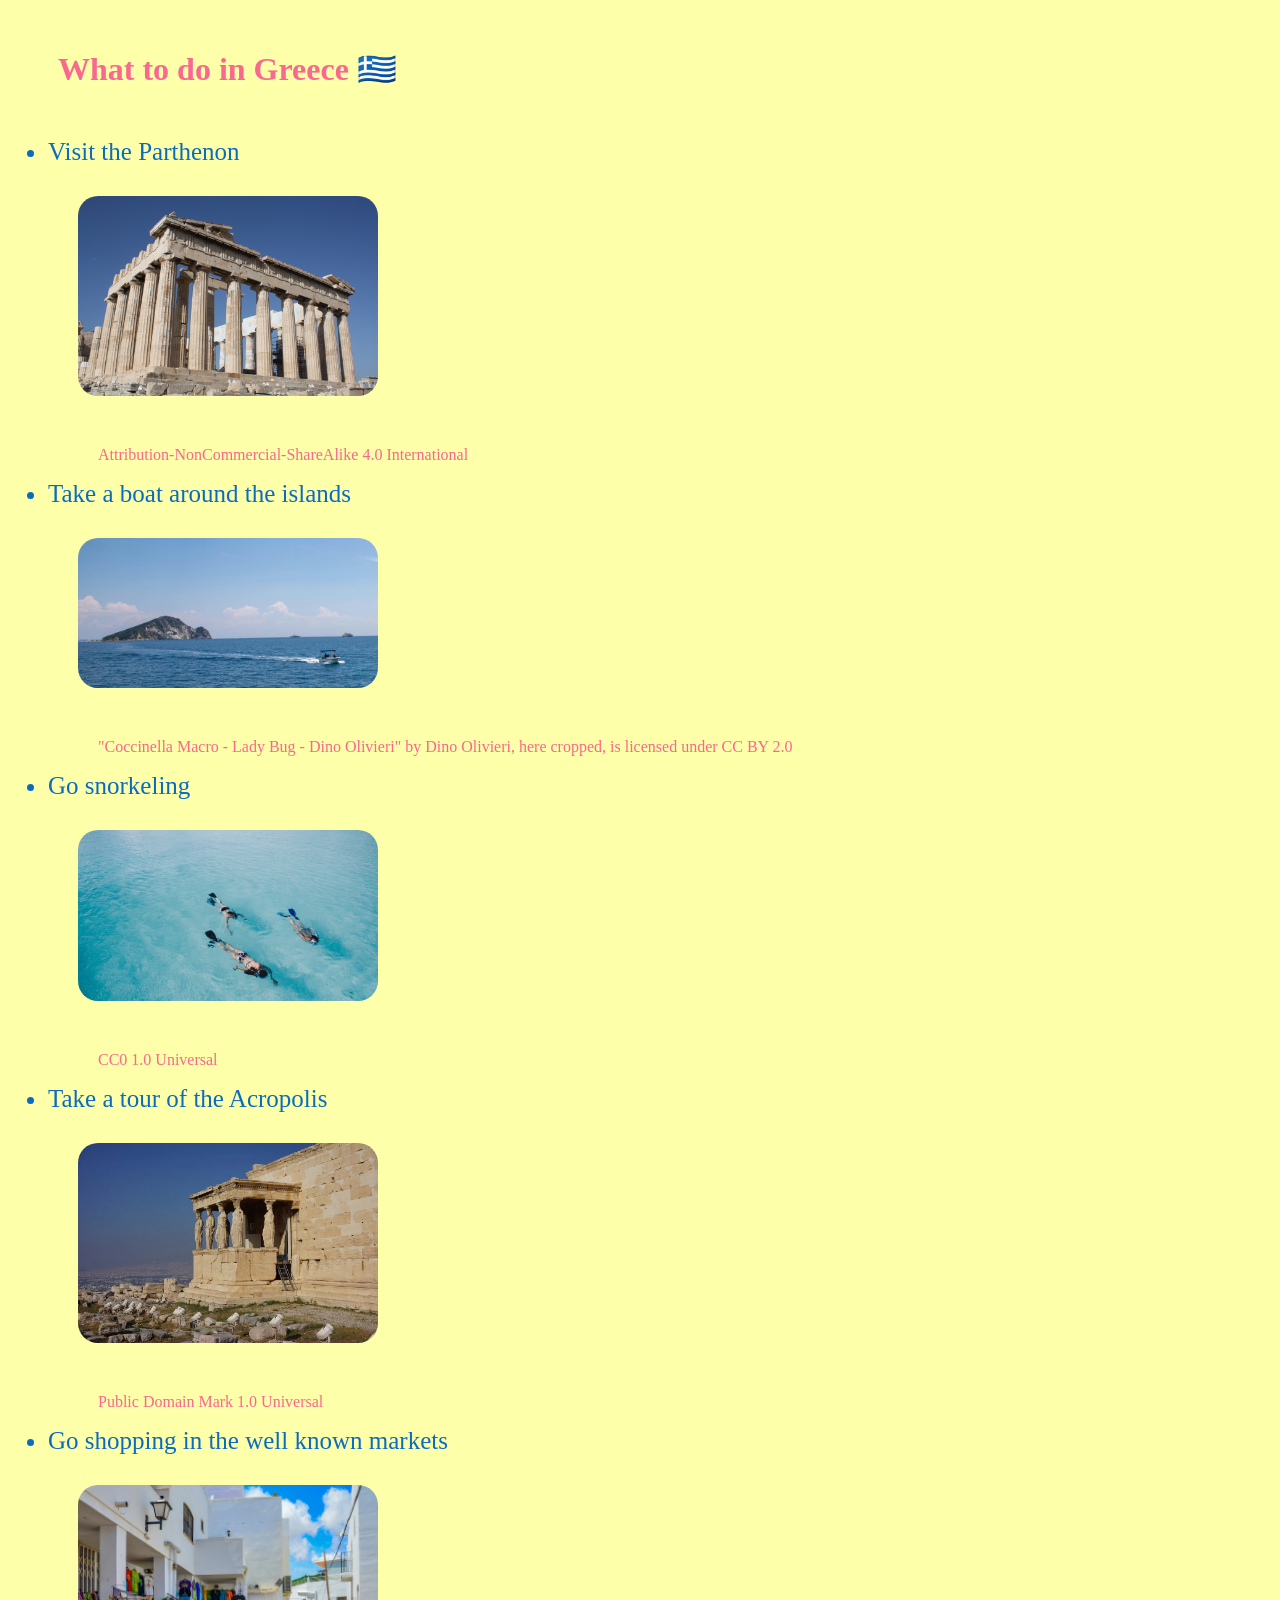
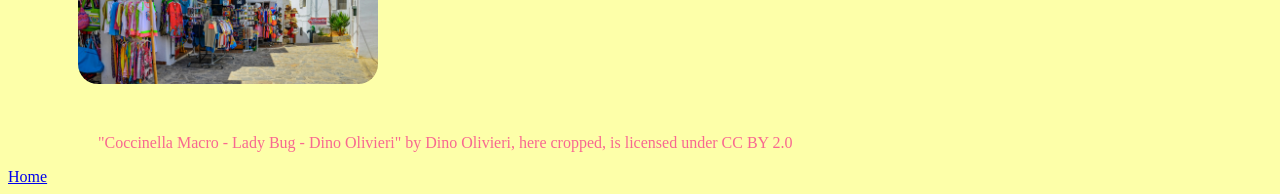
<file: greece.html>
<!DOCTYPE html>
<html>
  <head>
    <link rel="stylesheet" href="style.css">
  </head>
  <body>
    <h1>What to do in Greece 🇬🇷</h1>
    <ul>
      <li class="li">Visit the Parthenon</li>
      <img src="Parthenon.jpg" alt="Parthenon">
      <p>Attribution-NonCommercial-ShareAlike 4.0 International</p>
      <li class="li">Take a boat around the islands </li>
      <img src="Boat-Greece.jpeg" alt="Boat Greece">
      <p>"Coccinella Macro - Lady Bug - Dino Olivieri" by Dino Olivieri,   here cropped, is licensed under CC BY 2.0</p>
      <li class="li">Go snorkeling</li>
      <img src="Snorkeling.webp" alt="Snorkeling">
      <p>CC0 1.0 Universal</p>
      <li class="li">Take a tour of the Acropolis </li>
      <img src="Acropolis.webp" alt="Acropolis">
      <p>Public Domain Mark 1.0 Universal</p>
      <li class="li">Go shopping in the well known markets </li>
      <img src="shopping.jpeg" alt="Shopping">
      <p>"Coccinella Macro - Lady Bug - Dino Olivieri" by Dino Olivieri,   here cropped, is licensed under CC BY 2.0</p>
    </ul>
    <a href="index.html">Home</a>
  </body>
</html>
</file>
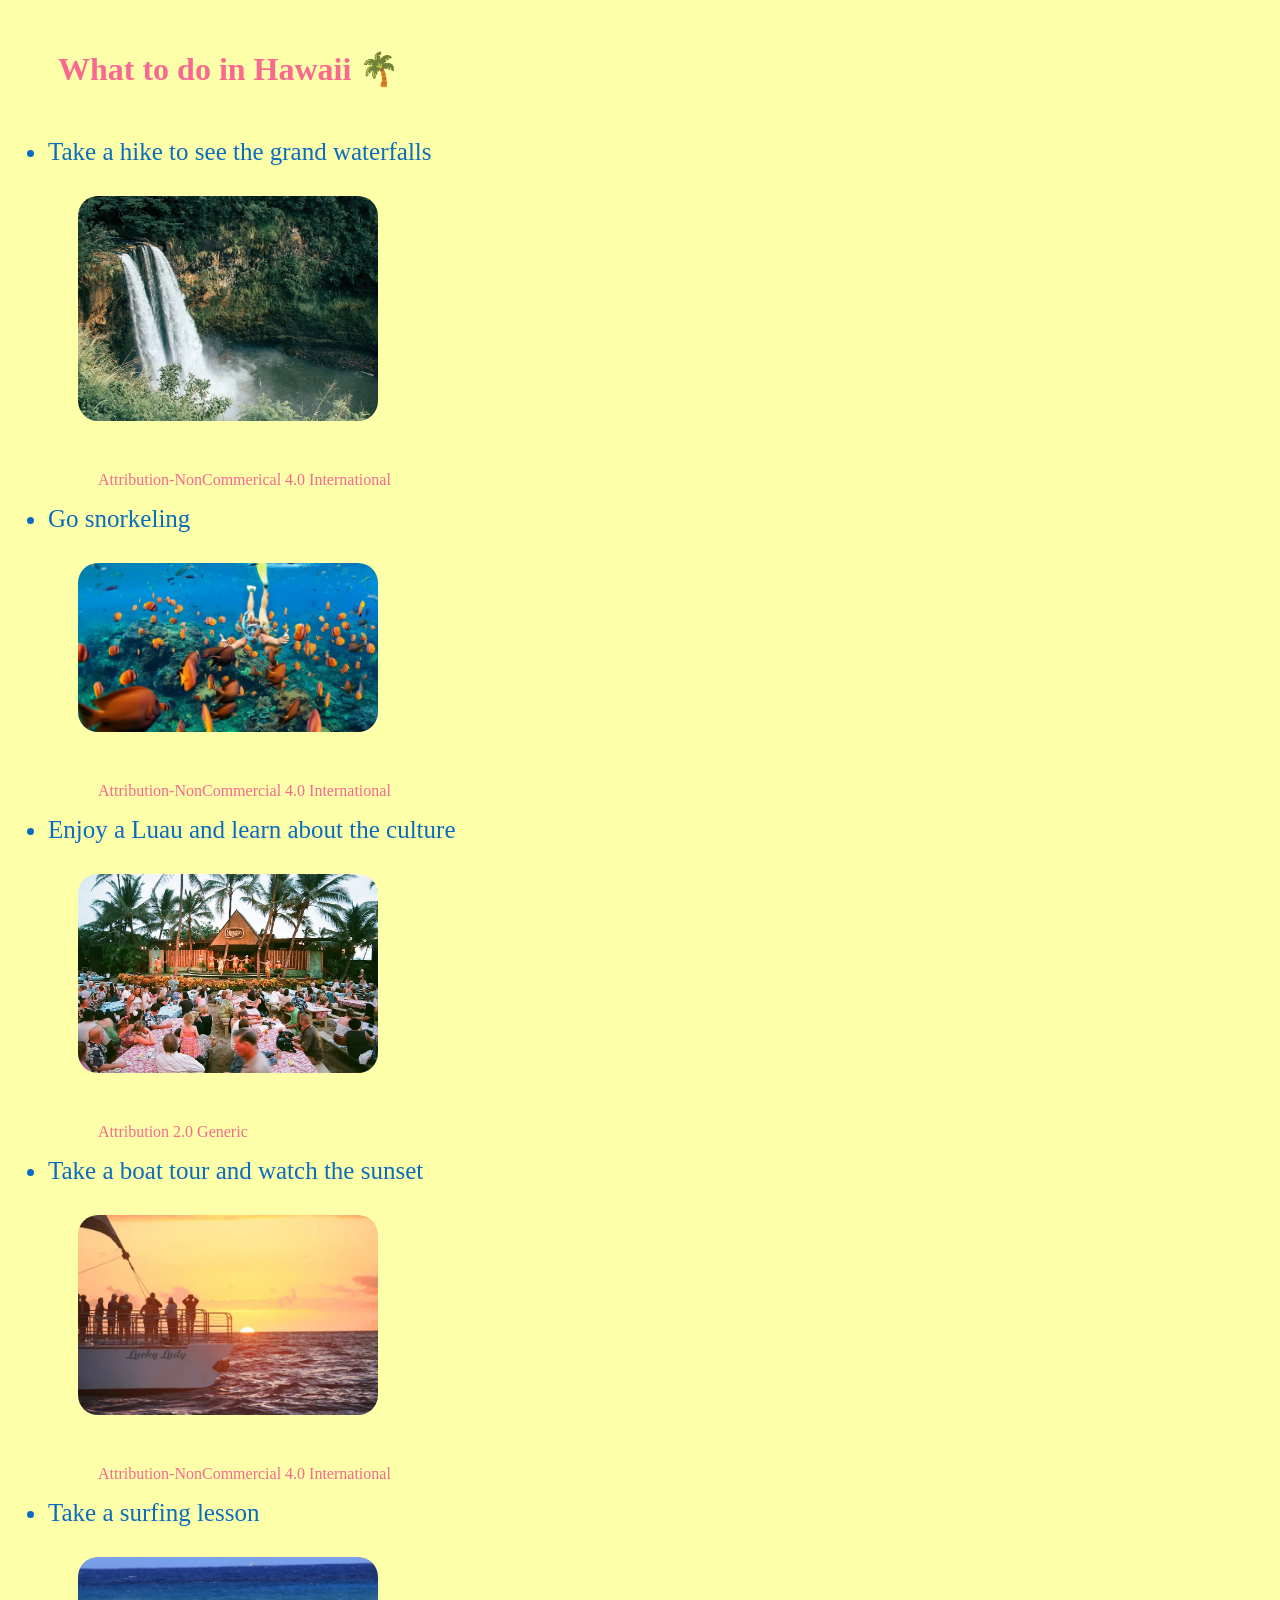
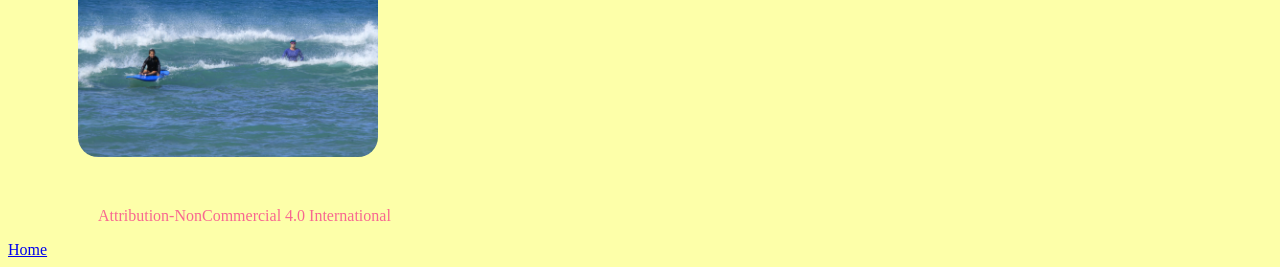
<file: hawaii.html>
<!DOCTYPE html>
<html>
  <head>
    
    <link rel="stylesheet" href="style.css">
  </head>
  <body>
    <h1> What to do in Hawaii 🌴</h1>
    <ul>
      <li class="li">Take a hike to see the grand waterfalls </li>
      <img src="waterfall.webp" alt="waterfall">
      <p>Attribution-NonCommerical 4.0 International</p>
      <li class="li">Go snorkeling </li>
      <img src="Snorkleing-in-Hawaii.webp" alt="Snorkling">
      <p>Attribution-NonCommercial 4.0 International</p>
      <li class="li">Enjoy a Luau and learn about the culture </li>
      <img src="Luau.jpg" alt="Luau">
      <p>Attribution 2.0 Generic</p>
      <li class="li">Take a boat tour and watch the sunset </li>
      <img src="Boat-Sunset.webp" alt="Sunset Boat">
      <p>Attribution-NonCommercial 4.0 International</p>
      <li class="li">Take a surfing lesson  </li>
      <img src="Surfing.webp" alt="Surfing">
      <p>Attribution-NonCommercial 4.0 International</p>
    </ul>
    <a href="index.html">Home</a>
  </body>
</html>
</file>
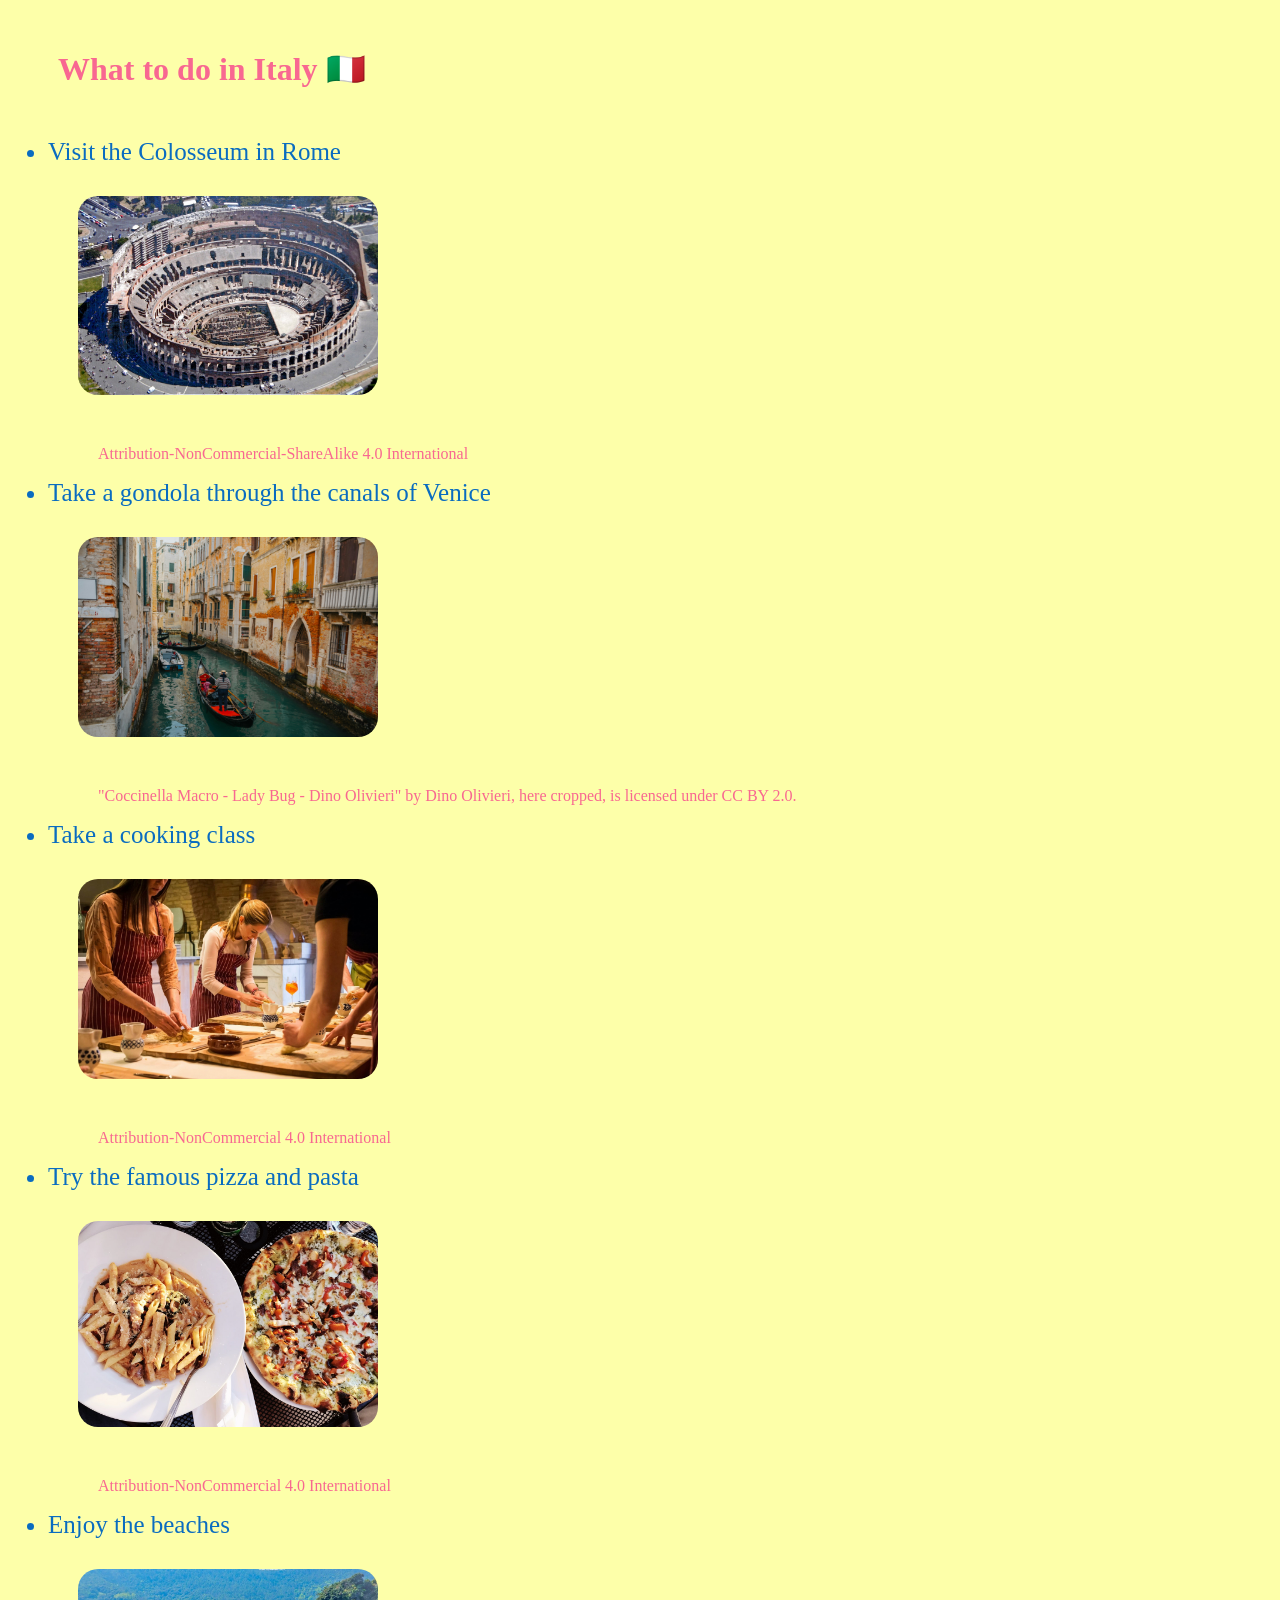
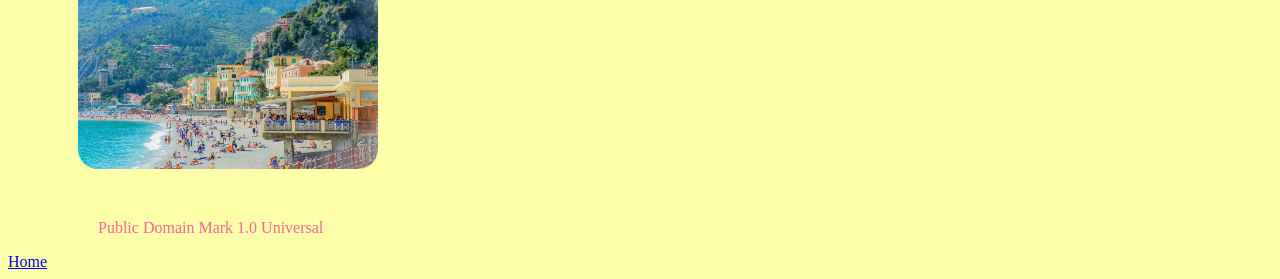
<file: italy.html>
<!DOCTYPE html>
<html>
  <head>
    
    <link rel="stylesheet" href="style.css">
  </head>
  <body>
    <h1> What to do in Italy 🇮🇹</h1>
    <ul>
      <li class="li">Visit the Colosseum in Rome</li>
      <img src="Colosseum.jpg" alt="Colosseum">
      <p>Attribution-NonCommercial-ShareAlike 4.0 International</p>
      <li class="li">Take a gondola through the canals of Venice </li>
      <img src="Gondola.jpg" alt="Gondola">
      <p>"Coccinella Macro - Lady Bug - Dino Olivieri" by Dino Olivieri, here cropped, is licensed under CC BY 2.0.</p>
      <li class="li">Take a cooking class</li>
      <img src="Cooking-Class.jpeg" alt="Cooking Class">
      <p>Attribution-NonCommercial 4.0 International</p>
      <li class="li">Try the famous pizza and pasta </li>
      <img src="Pizza.jpg" alt="Pizza">
      <p>Attribution-NonCommercial 4.0 International</p>
      <li class="li">Enjoy the beaches </li>
      <img src="Italy-Beach.webp" alt="Beach">
      <p>Public Domain Mark 1.0 Universal</p>

    </ul>
    <a href="index.html">Home</a>
  </body>
</html>
</file>
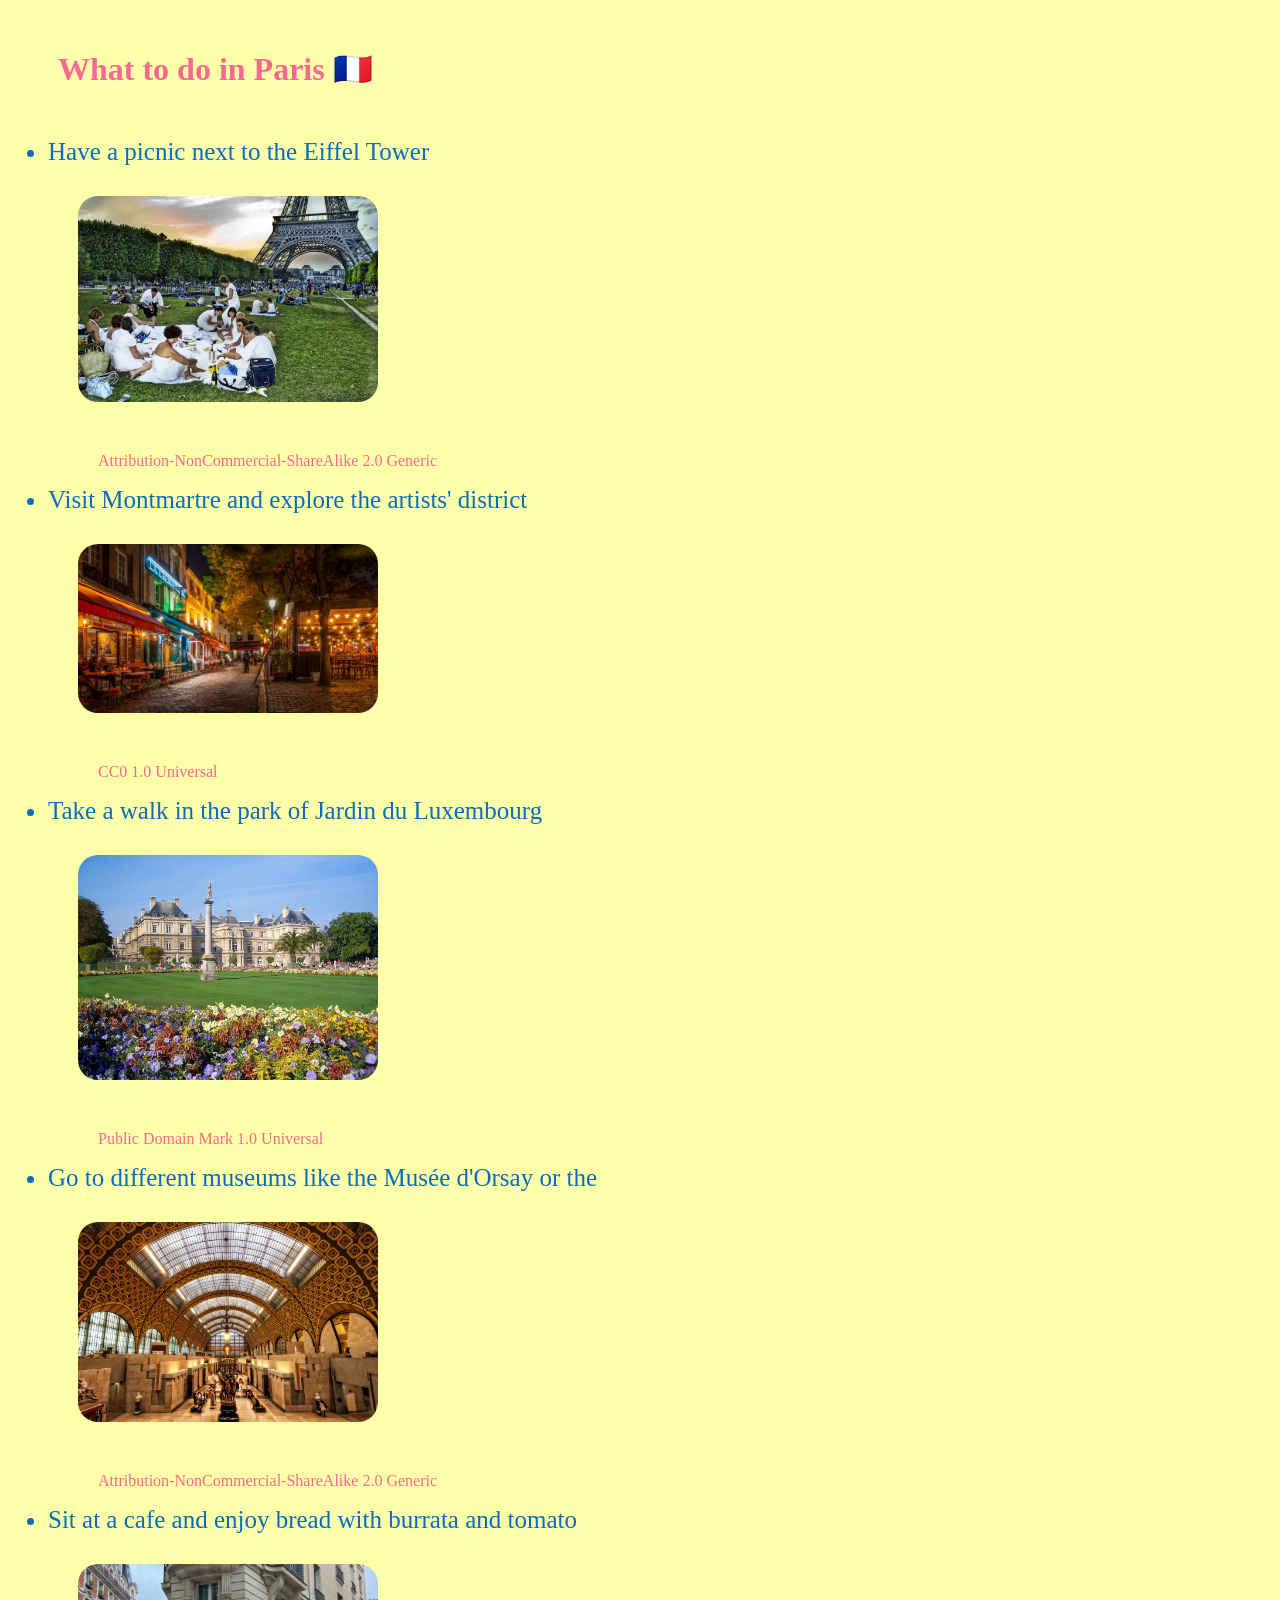
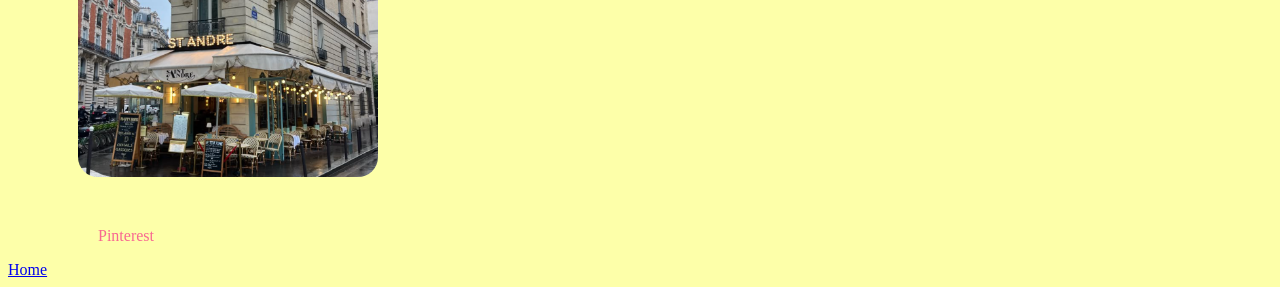
<file: paris.html>
<!DOCTYPE html>
<html>
  <head>
    
    <link rel="stylesheet" href="style.css">
  </head>
  <body>
    <h1> What to do in Paris 🇫🇷</h1>
    <ul>
      <li class="li">Have a picnic next to the Eiffel Tower </li>
      <img src="Picnic.jpg" alt="Picnic">
      <p>Attribution-NonCommercial-ShareAlike 2.0 Generic</p>
      <li class="li">Visit Montmartre and explore the artists' district </li>
      <img src="Montmatre.jpg" alt="Montmatre">
      <p>CC0 1.0 Universal</p>
      <li class="li">Take a walk in the park of Jardin du Luxembourg </li>
      <img src="jardin-du-luxembourg-paris-france-architecture-buildings-e073e6-1024.webp" alt="Jardin du Luxembourg">
      <p>Public Domain Mark 1.0 Universal</p>
      <li class="li">Go to different museums like the Musée d'Orsay or the  </li>
      <img src="Musee.jpg" alt="Musée d'Orsay">
      <p>Attribution-NonCommercial-ShareAlike 2.0 Generic</p>
      <li class="li">Sit at a cafe and enjoy bread with burrata and tomato  </li>
      <img src="cafe.png" alt="Cafe">
      <p>Pinterest</p>
    </ul>
    
    
    <a href="index.html">Home</a>
  </body>
</html>
</file>
<file: style.css>
body {
  background: #fdffa9;
}
p {
  color: #f86891;
  margin-left: 50px;
}
h4{
  margin-left: 100px;
  padding: 5px;
  color: #064ebf;
}
h3{
  color: #0a6cc0;
  border: dotted; 
  margin-left: 50px;
  padding: 5px;
  margin-right: 50px;
}
h2{
  margin-left: 50px;
  color: #0a6cc0;
}


h1 {
  font-weight: bold;
  color: #f86891;
  margin: 50px;

}

.container{
  display: flex;
  justify-content: center;
  
}
.li{
  color: #0a6cc0;
  font-size: 25px;
}
img{
  width: 300px;
  border-radius: 20px;
  margin: 30px;
}



.text{
  display: flex;
  justify-content: center;
  margin: 30px;
}
</file>
